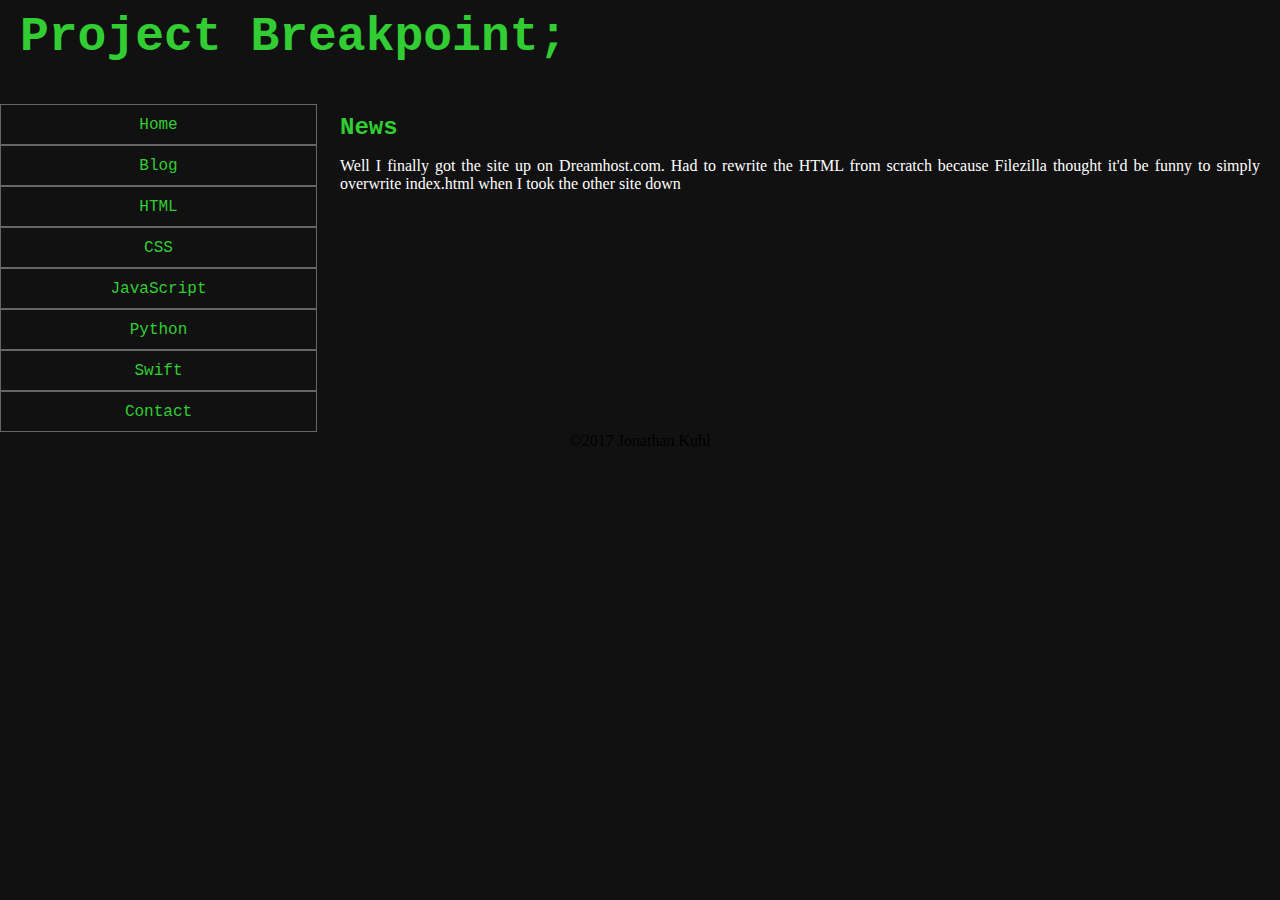
<file: index.html>
<!DOCTYPE html>
<html>
	<head>
		<meta name="viewport" content="width=device-width, initial-scale=1">
		<title>Project Breakpoint</title>
		<link rel="stylesheet" type="text/css" href="css/pbp.css">
	</head>

	<body>

	<header>
		<h1>Project Breakpoint;</h1>
	</header>
	<div class="container">
		<nav class="nav-left">
			<ul>
				<li><a href="#">Home</a></li>
				<li><a href="#">Blog</a></li>
				<li><a href="#">HTML</a></li>
				<li><a href="#">CSS</a></li>
				<li><a href="#">JavaScript</a></li>
				<li><a href="#">Python</a></li>
				<li><a href="#">Swift</a></li>
				<li><a href="#">Contact</a></li>
			</ul>
		</nav>

		<div class="primary-content">
			<h2>News</h2>

			<p>Well I finally got the site up on Dreamhost.com.  Had to rewrite the HTML from scratch because Filezilla thought it'd be funny to simply overwrite index.html when I took the other site down</p>


		</div>

	</div>

	<footer class="footer">&copy;2017 Jonathan Kuhl</footer>
	
	<script src="js/pbpscript.js"></script>
	</body>
</html>
</file>
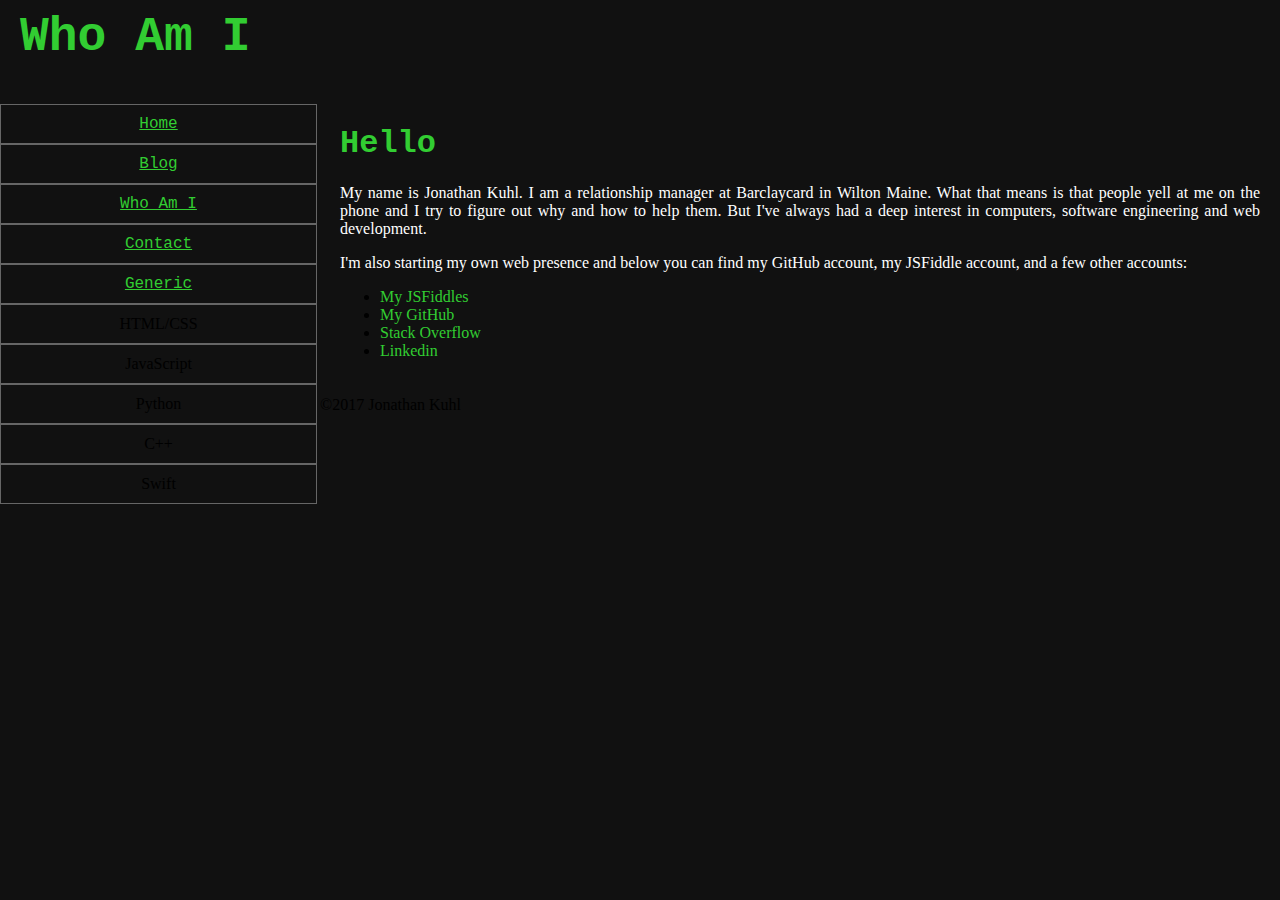
<file: about.html>
<!DOCTYPE html>
<html>
	<head>
		<meta name="viewport" content="width=device-width, initial-scale=1">
		<title>About</title>
		<link rel="stylesheet" type="text/css" href="css/pbp.css">
	</head>

	<body>

		<header>
			<h1>Who Am I</h1>
		</header>
		<div class="container">
			<nav class="nav-left">
				<ul>
					<a href="index.html"><li>Home</li></a>
					<a href="https://jonathan-kuhl.squarespace.com/"><li>Blog</li></a>
					<a href="about.html"><li>Who Am I</li></a>
					<a href="contact.html"><li>Contact</li></a>
					<a href="generic.html"><li>Generic</li></a>
					<li>HTML/CSS</li>
					<li>JavaScript</li>
					<li>Python</li>
					<li>C++</li>
					<li>Swift</li>
				</ul>
			</nav>

			<div class="primary-content">

				<h1>Hello</h1>

				<p>My name is Jonathan Kuhl.  I am a relationship manager at Barclaycard in Wilton Maine.  What that means is that people yell at me on the phone and I try to figure out why and how to help them.  But I've always had a deep interest in computers, software engineering and web development.</p>

				<p>I'm also starting my own web presence and below you can find my GitHub account, my JSFiddle account, and a few other accounts:

				<ul class="social">
					<li id="jsfiddle"><a href="https://jsfiddle.net/user/jkuhl/fiddles/" target="_blank">My JSFiddles</a></li>
					<li id="github"><a href="https://github.com/jckuhl" target="_blank">My GitHub</a></li>
					<li id="stackoverflow"><a href="https://stackoverflow.com/users/7966704/jonathan-kuhl" target="_blank">Stack Overflow</a></li>
					<li id="linkedin"><a href="https://www.linkedin.com/in/jonathan-kuhl-907b6713b/" target="_blank">Linkedin</a></li>
				</ul>
			</div>

		

			<footer>&copy;2017 Jonathan Kuhl</footer>

		</div>

		<script src="https://ajax.googleapis.com/ajax/libs/jquery/3.2.1/jquery.min.js"></script>
		<script src="js/pbpscript.js"></script>
	</body>
</html>
</file>
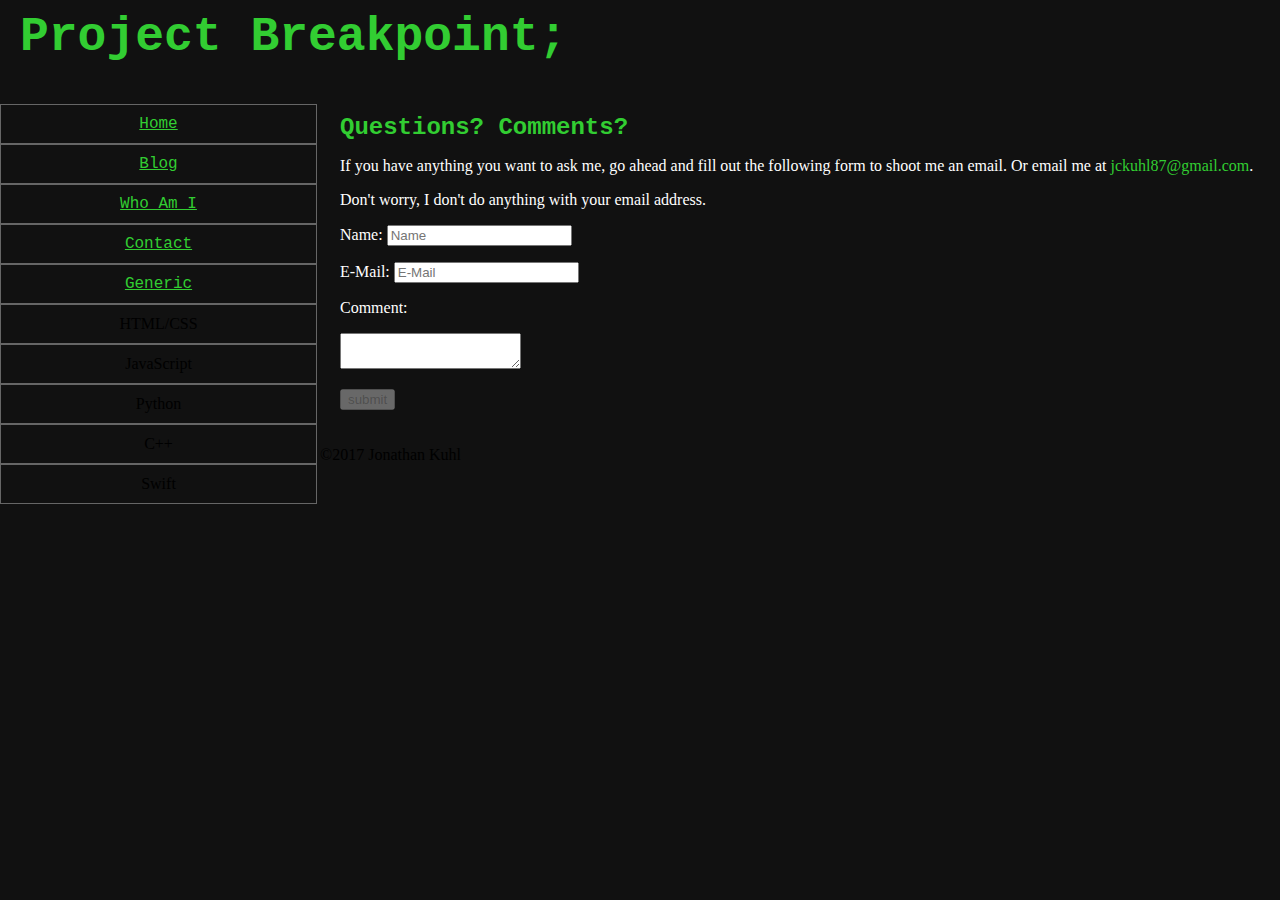
<file: contact.html>
<!DOCTYPE html>
<html>
	<head>
		<meta name="viewport" content="width=device-width, initial-scale=1">
		<title>Project Breakpoint</title>
		<link rel="stylesheet" type="text/css" href="css/pbp.css">
	</head>

	<body>

	<header>
		<h1>Project Breakpoint;</h1>
	</header>
	<div class="container">
		<nav class="nav-left">
			<ul>
				<a href="index.html"><li>Home</li></a>
				<a href="https://jonathan-kuhl.squarespace.com/"><li>Blog</li></a>
				<a href="about.html"><li>Who Am I</li></a>
				<a href="contact.html"><li>Contact</li></a>
					<a href="generic.html"><li>Generic</li></a>
				<li>HTML/CSS</li>
				<li>JavaScript</li>
				<li>Python</li>
				<li>C++</li>
				<li>Swift</li>
			</ul>
		</nav>

		<div class="primary-content">
			<h2>Questions?  Comments?</h2>

			<p>If you have anything you want to ask me, go ahead and fill out the following form to shoot me an email.  Or email me at <a href="mailto: jckuhl87@gmail.com">jckuhl87@gmail.com</a>.</p>

			<p>Don't worry, I don't do anything with your email address.</p>

			<form action="jckuhl87@gmail.com" method="POST" id="contact">

				<p><label for="name">Name: </label>
				<input type="text" placeholder="Name" id="name" required></p>

				<p><label for="email">E-Mail: </label>
				<input type="email" placeholder="E-Mail" id="email" required></p>

				<p><label for="comment">Comment: </label></p>
				<p><textarea id="comment"></textarea></p>

				<p><input type="submit" id="submit" value="submit" disabled></p>

			</form>

		</div>

	

		<footer>&copy;2017 Jonathan Kuhl</footer>

	</div>

	<script src="https://ajax.googleapis.com/ajax/libs/jquery/3.2.1/jquery.min.js"></script>
	<script src="js/pbpscript.js"></script>
	</body>
</html>
</file>
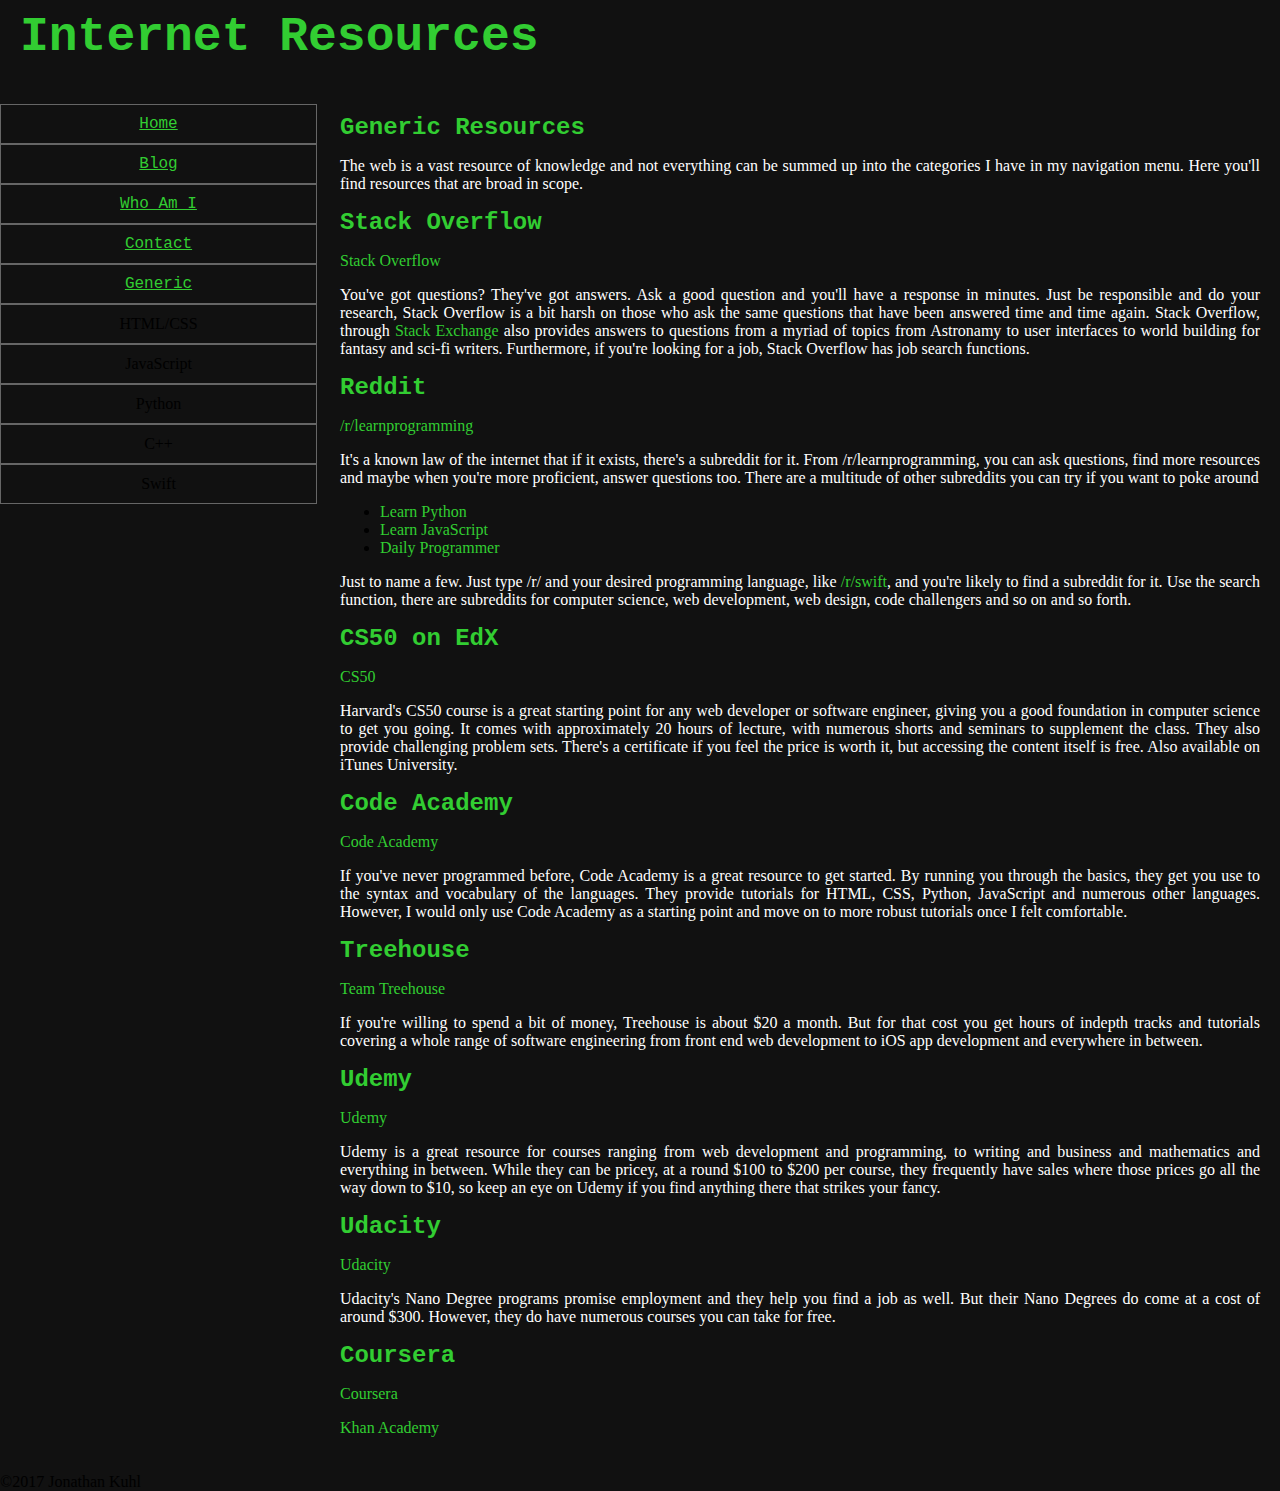
<file: generic.html>
<!DOCTYPE html>
<html>
	<head>
		<meta name="viewport" content="width=device-width, initial-scale=1">
		<title>Generic Resources</title>
		<link rel="stylesheet" type="text/css" href="css/pbp.css">
	</head>

	<body>

		<header>
			<h1>Internet Resources</h1>
		</header>
		<div class="container">
			<nav class="nav-left">
				<ul>
					<a href="index.html"><li>Home</li></a>
					<a href="https://jonathan-kuhl.squarespace.com/"><li>Blog</li></a>
					<a href="about.html"><li>Who Am I</li></a>
					<a href="contact.html"><li>Contact</li></a>
					<a href="generic.html"><li>Generic</li></a>
					<li>HTML/CSS</li>
					<li>JavaScript</li>
					<li>Python</li>
					<li>C++</li>
					<li>Swift</li>
				</ul>
			</nav>

			<div class="primary-content">
				<h2>Generic Resources</h2>

				<p>The web is a vast resource of knowledge and not everything can be summed up into the categories I have in my navigation menu.  Here you'll find resources that are broad in scope.</p>

				<h2>Stack Overflow</h2>

				<p><a href="https://www.stackoverflow.com" target="_blank">Stack Overflow</a><p>

				<p>You've got questions?  They've got answers.  Ask a good question and you'll have a response in minutes.  Just be responsible and do your research, Stack Overflow is a bit harsh on those who ask the same questions that have been answered time and time again.  Stack Overflow, through <a href="https://stackexchange.com/" target="_blank">Stack Exchange</a> also provides answers to questions from a myriad of topics from Astronamy to user interfaces to world building for fantasy and sci-fi writers.  Furthermore, if you're looking for a job, Stack Overflow has job search functions.</p>

				<h2>Reddit</h2>

				<p><a href="https://www.reddit.com/r/learnprogramming/" target="_blank">/r/learnprogramming</a></p>

				<p>It's a known law of the internet that if it exists, there's a subreddit for it.  From /r/learnprogramming, you can ask questions, find more resources and maybe when you're more proficient, answer questions too.  There are a multitude of other subreddits you can try if you want to poke around</p>

				<ul>
					<li><a href="https://www.reddit.com/r/learnpython/" target="_blank">Learn Python</a></li>
					<li><a href="https://www.reddit.com/r/learnjavascript/" target="_blank">Learn JavaScript</a></li>
					<li><a href="https://www.reddit.com/r/dailyprogrammer/" target="_blank">Daily Programmer</a></li>
				</ul>

				<p>Just to name a few.  Just type /r/ and your desired programming language, like <a href="https://www.reddit.com/r/swift/" target="_blank">/r/swift</a>, and you're likely to find a subreddit for it.  Use the search function, there are subreddits for computer science, web development, web design, code challengers and so on and so forth.</p>

				<h2>CS50 on EdX</h2>

				<p><a href="https://www.edx.org/course/introduction-computer-science-harvardx-cs50x" target="_blank">CS50</a></p>

				<p>Harvard's CS50 course is a great starting point for any web developer or software engineer, giving you a good foundation in computer science to get you going.  It comes with approximately 20 hours of lecture, with numerous shorts and seminars to supplement the class.  They also provide challenging problem sets.  There's a certificate if you feel the price is worth it, but accessing the content itself is free.  Also available on iTunes University.</p>

				<h2>Code Academy</h2>

				<p><a href="https://www.codecademy.com/learn/all" target="_blank">Code Academy</a>

				<p>If you've never programmed before, Code Academy is a great resource to get started.  By running you through the basics, they get you use to the syntax and vocabulary of the languages.  They provide tutorials for HTML, CSS, Python, JavaScript and numerous other languages.  However, I would only use Code Academy as a starting point and move on to more robust tutorials once I felt comfortable.</p>

				<h2>Treehouse</h2>

				<p><a href="https://teamtreehouse.com/home" target="_blank">Team Treehouse</a>

				<p>If you're willing to spend a bit of money, Treehouse is about $20 a month.  But for that cost you get hours of indepth tracks and tutorials covering a whole range of software engineering from front end web development to iOS app development and everywhere in between.</p>

				<h2>Udemy</h2>

				<p><a href="https://www.udemy.com" target="_blank">Udemy</a></p>

				<p>Udemy is a great resource for courses ranging from web development and programming, to writing and business and mathematics and everything in between.  While they can be pricey, at a round $100 to $200 per course, they frequently have sales where those prices go all the way down to $10, so keep an eye on Udemy if you find anything there that strikes your fancy.</p>

				<h2>Udacity</h2>

				<p><a href="https://www.udacity.com" target="_blank">Udacity</a></p>

				<p>Udacity's Nano Degree programs promise employment and they help you find a job as well.  But their Nano Degrees do come at a cost of around $300.  However, they do have numerous courses you can take for free.  </p>

				<h2>Coursera</h2>

				<p><a href="https://www.coursera.org/" target="_blank">Coursera</a></p>

				<p><a href="https://www.khanacademy.org/" target="_blank">Khan Academy</a></p>

			</div>

		

			<footer>&copy;2017 Jonathan Kuhl</footer>

		</div>

		<script src="https://ajax.googleapis.com/ajax/libs/jquery/3.2.1/jquery.min.js"></script>
		<script src="js/pbpscript.js"></script>
	</body>
</html>
</file>
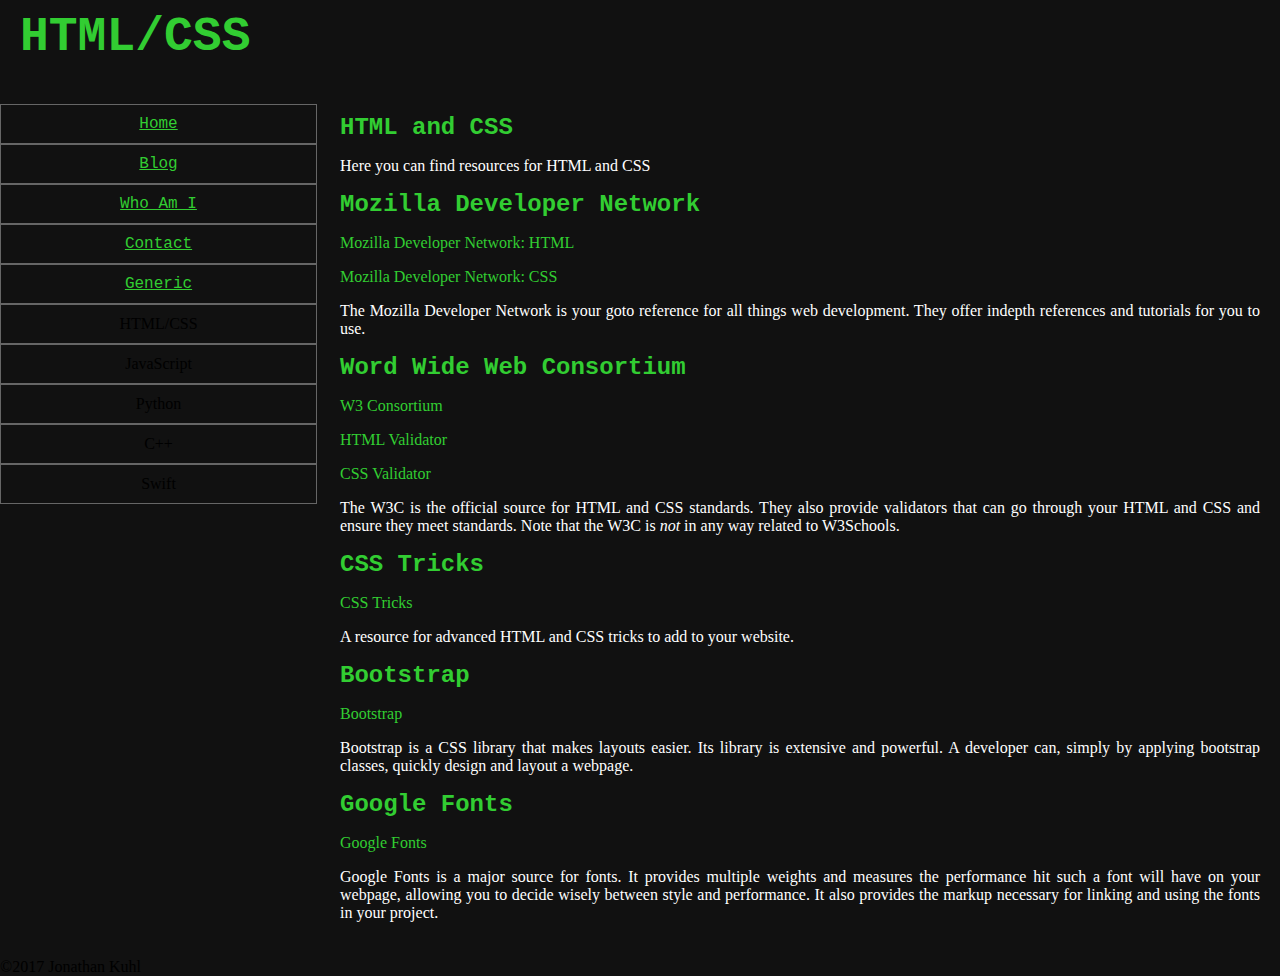
<file: pbhtmlrscs.html>
<!DOCTYPE html>
<html>
	<head>
		<meta name="viewport" content="width=device-width, initial-scale=1">
		<title>Project Breakpoint</title>
		<link rel="stylesheet" type="text/css" href="css/pbp.css">
	</head>

	<body>

		<header>
			<h1>HTML/CSS</h1>
		</header>
		<div class="container">
			<nav class="nav-left">
				<ul>
					<a href="index.html"><li>Home</li></a>
					<a href="https://jonathan-kuhl.squarespace.com/"><li>Blog</li></a>
					<a href="about.html"><li>Who Am I</li></a>
					<a href="contact.html"><li>Contact</li></a>
					<a href="generic.html"><li>Generic</li></a>
					<li>HTML/CSS</li>
					<li>JavaScript</li>
					<li>Python</li>
					<li>C++</li>
					<li>Swift</li>
				</ul>
			</nav>

			<div class="primary-content">
				<h2>HTML and CSS</h2>

				<p>Here you can find resources for HTML and CSS</p>

				<h2>Mozilla Developer Network</h2>
				
				<p><a href="https://developer.mozilla.org/en-US/docs/Web/HTML" target="_blank">Mozilla Developer Network: HTML</a></p>
				<p><a href="https://developer.mozilla.org/en-US/docs/Web/CSS" target="_blank">Mozilla Developer Network: CSS</a></p>

				<p>The Mozilla Developer Network is your goto reference for all things web development.  They offer indepth references and tutorials for you to use.</p>

				<h2>Word Wide Web Consortium</h2>

				<p><a href="https://www.w3.org/" target="_blank">W3 Consortium</a></p>
				<p><a href="https://validator.w3.org/" target="_blank">HTML Validator</a></p>
				<p><a href="http://jigsaw.w3.org/css-validator/" target="_blank">CSS Validator</a></p>

				<p>The W3C is the official source for HTML and CSS standards.  They also provide validators that can go through your HTML and CSS and ensure they meet standards.  Note that the W3C is <em>not</em> in any way related to W3Schools.</p>

				<h2>CSS Tricks</h2>

				<p><a href="https://css-tricks.com/" target="_blank">CSS Tricks</a></p>

				<p>A resource for advanced HTML and CSS tricks to add to your website.</p>

				<h2>Bootstrap</h2>

				<p><a href="http://getbootstrap.com/css/" target="_blank">Bootstrap</a></p>

				<p>Bootstrap is a CSS library that makes layouts easier.  Its library is extensive and powerful.  A developer can, simply by applying bootstrap classes, quickly design and layout a webpage.</p>

				<h2>Google Fonts</h2>

				<p><a href="https://fonts.google.com/" target="_blank">Google Fonts</a></p>

				<p>Google Fonts is a major source for fonts.  It provides multiple weights and measures the performance hit such a font will have on your webpage, allowing you to decide wisely between style and performance.  It also provides the markup necessary for linking and using the fonts in your project.</p>

			</div>

		

			<footer>&copy;2017 Jonathan Kuhl</footer>

		</div>

		<script src="https://ajax.googleapis.com/ajax/libs/jquery/3.2.1/jquery.min.js"></script>
		<script src="js/pbpscript.js"></script>
	</body>
</html>
</file>
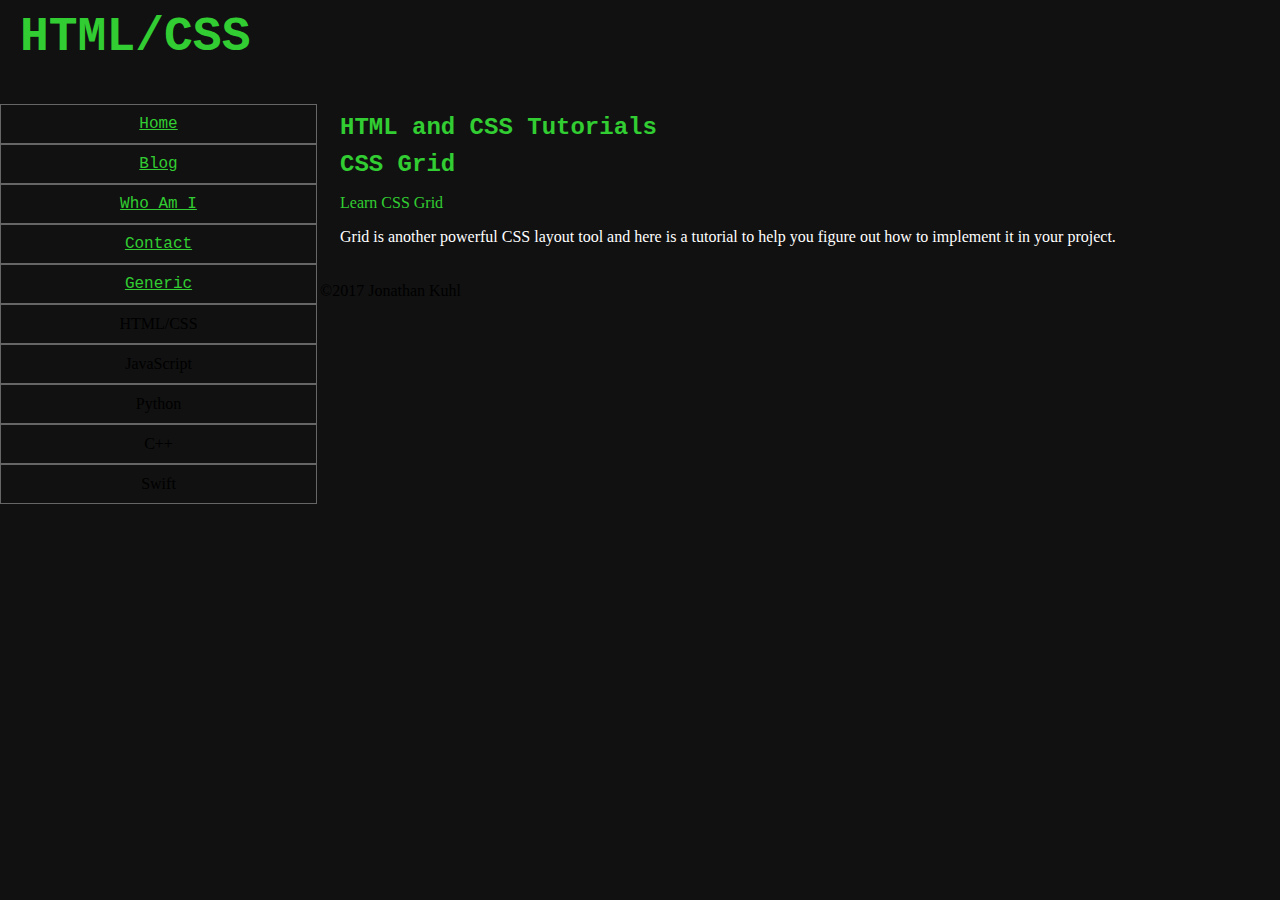
<file: pbhtmltut.html>
<!DOCTYPE html>
<html>
	<head>
		<meta name="viewport" content="width=device-width, initial-scale=1">
		<title>HTML and CSS</title>
		<link rel="stylesheet" type="text/css" href="css/pbp.css">
	</head>

	<body>

		<header>
			<h1>HTML/CSS</h1>
		</header>
		<div class="container">
			<nav class="nav-left">
				<ul>
					<a href="index.html"><li>Home</li></a>
					<a href="https://jonathan-kuhl.squarespace.com/"><li>Blog</li></a>
					<a href="about.html"><li>Who Am I</li></a>
					<a href="contact.html"><li>Contact</li></a>
					<a href="generic.html"><li>Generic</li></a>
					<li>HTML/CSS</li>
					<li>JavaScript</li>
					<li>Python</li>
					<li>C++</li>
					<li>Swift</li>
				</ul>
			</nav>

			<div class="primary-content">

				<h2>HTML and CSS Tutorials</h2>

				<h2>CSS Grid</h2>

				<p><a href="http://learncssgrid.com/" target="_blank">Learn CSS Grid</a></p>

				<p>Grid is another powerful CSS layout tool and here is a tutorial to help you figure out how to implement it in your project.</p>

			</div>

		

			<footer>&copy;2017 Jonathan Kuhl</footer>

		</div>

		<script src="https://ajax.googleapis.com/ajax/libs/jquery/3.2.1/jquery.min.js"></script>
		<script src="js/pbpscript.js"></script>
	</body>
</html>
</file>
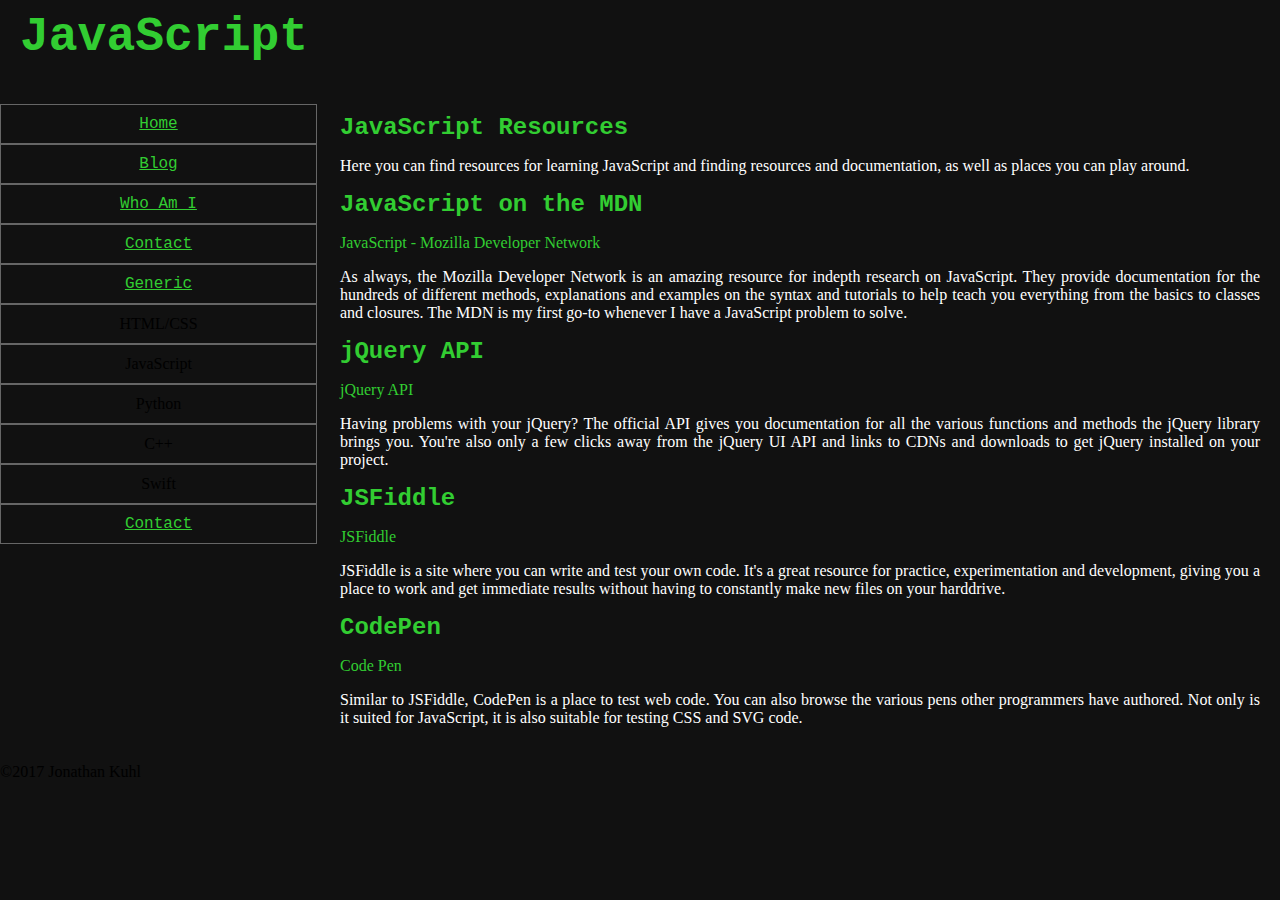
<file: pbjsrsrc.html>
<!DOCTYPE html>
<html>
	<head>
		<meta name="viewport" content="width=device-width, initial-scale=1">
		<title>Project Breakpoint</title>
		<link rel="stylesheet" type="text/css" href="css/pbp.css">
	</head>

	<body>

		<header>
			<h1>JavaScript</h1>
				
		</header>
		<div class="container">
			<nav class="nav-left">
				<ul>
					<a href="index.html"><li>Home</li></a>
					<a href="https://jonathan-kuhl.squarespace.com/"><li>Blog</li></a>
					<a href="about.html"><li>Who Am I</li></a>
					<a href="contact.html"><li>Contact</li></a>
					<a href="generic.html"><li>Generic</li></a>
					<li>HTML/CSS</li>
					<li>JavaScript</li>
					<li>Python</li>
					<li>C++</li>
					<li>Swift</li>
					<a href="contact.html"><li>Contact</li></a>
				</ul>
			</nav>

			<div class="primary-content">
				<h2>JavaScript Resources</h2>

				<p>Here you can find resources for learning JavaScript and finding resources and documentation, as well as places you can play around.</p>

				<h2>JavaScript on the MDN</h2>

				<p><a href="https://developer.mozilla.org/en-US/docs/Web/JavaScript" target="_blank">JavaScript - Mozilla Developer Network</a></p>

				<p>As always, the Mozilla Developer Network is an amazing resource for indepth research on JavaScript.  They provide documentation for the hundreds of different methods, explanations and examples on the syntax and tutorials to help teach you everything from the basics to classes and closures.  The MDN is my first go-to whenever I have a JavaScript problem to solve.</p>

				<h2>jQuery API</h2>

				<p><a href="https://api.jquery.com/">jQuery API</a></p>

				<p>Having problems with your jQuery?  The official API gives you documentation for all the various functions and methods the jQuery library brings you.  You're also only a few clicks away from the jQuery UI API and links to CDNs and downloads to get jQuery installed on your project.

				<h2>JSFiddle</h2>

				<p><a href="http://www.jsfiddle.net" target="_blank">JSFiddle</a></p>

				<p>JSFiddle is a site where you can write and test your own code.  It's a great resource for practice, experimentation and development, giving you a place to work and get immediate results without having to constantly make new files on your harddrive.</p>

				<h2>CodePen</h2>

				<p><a href="https://codepen.io/">Code Pen</a>

				<p>Similar to JSFiddle, CodePen is a place to test web code.  You can also browse the various pens other programmers have authored.  Not only is it suited for JavaScript, it is also suitable for testing CSS and SVG code.</p>

			</div>

		

			<footer>&copy;2017 Jonathan Kuhl</footer>

		</div>

		<script src="https://ajax.googleapis.com/ajax/libs/jquery/3.2.1/jquery.min.js"></script>
		<script src="js/pbpscript.js"></script>
	</body>
</html>
</file>
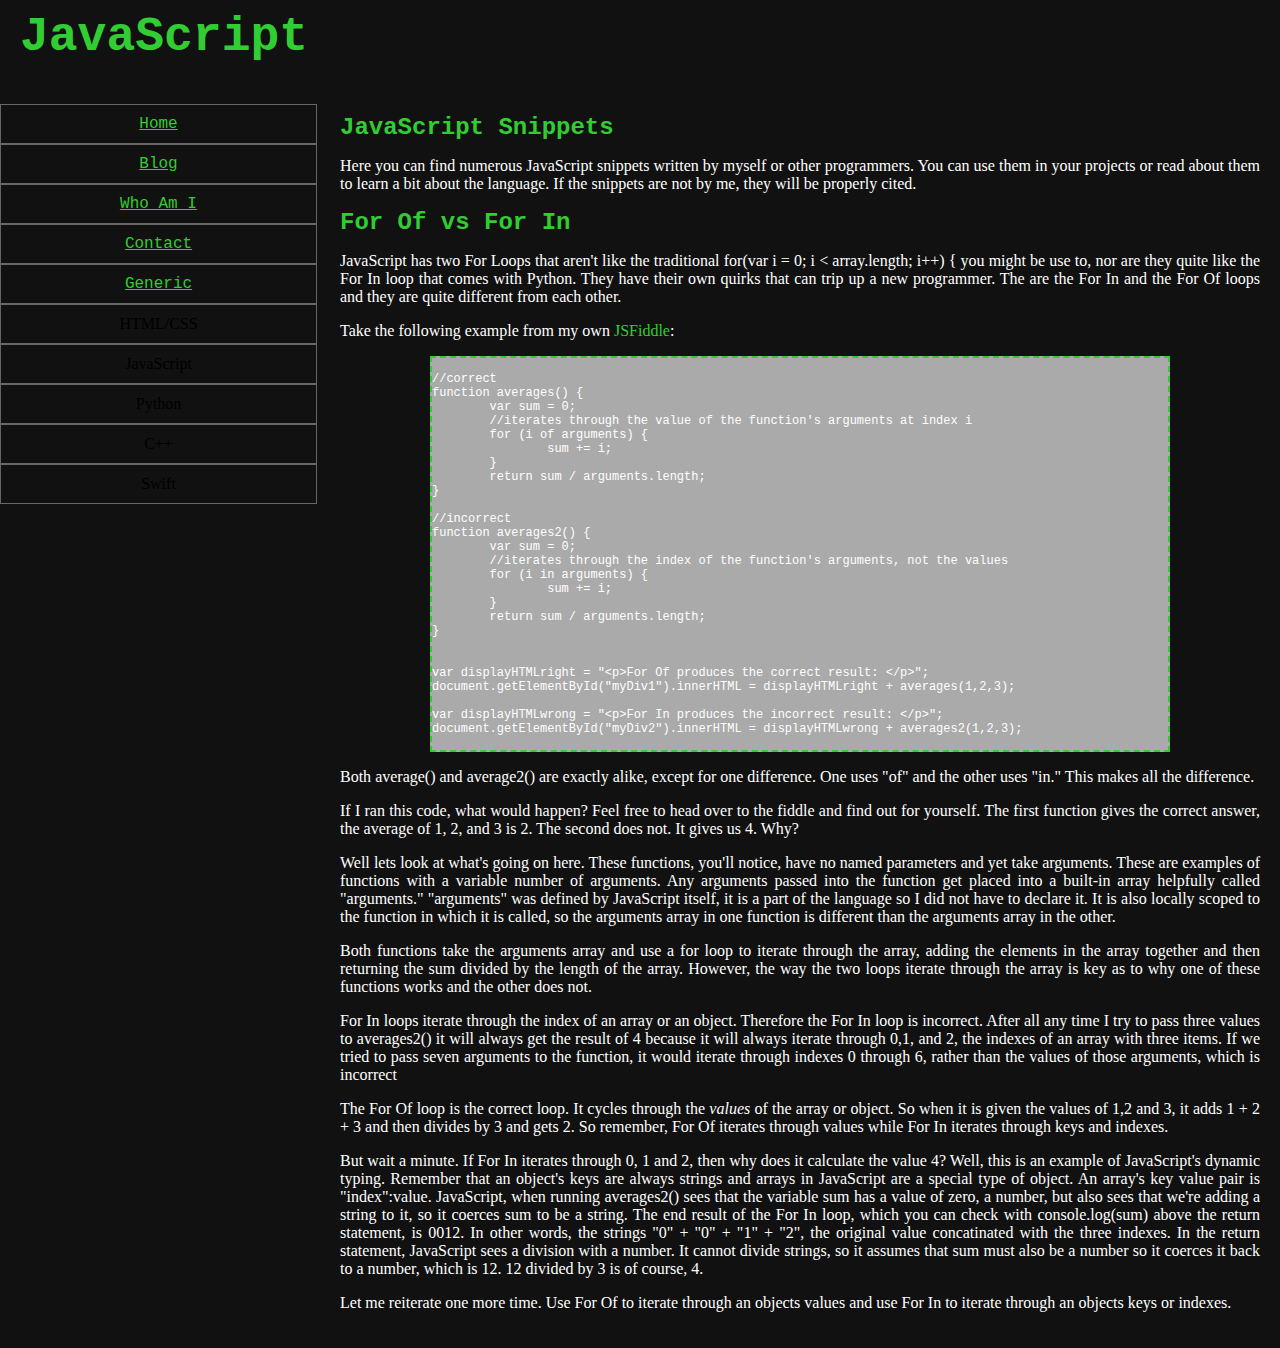
<file: pbjssnip.html>
<!DOCTYPE html>
<html>
	<head>
		<meta name="viewport" content="width=device-width, initial-scale=1">
		<title>JavaScript</title>
		<link rel="stylesheet" type="text/css" href="css/pbp.css">
	</head>

	<body>

	<header>
		<h1>JavaScript</h1>
	</header>
	<body>
		<div class="container">
			<nav class="nav-left">
				<ul>
					<a href="index.html"><li>Home</li></a>
					<a href="https://jonathan-kuhl.squarespace.com/"><li>Blog</li></a>
					<a href="about.html"><li>Who Am I</li></a>
					<a href="contact.html"><li>Contact</li></a>
					<a href="generic.html"><li>Generic</li></a>
					<li>HTML/CSS</li>
					<li>JavaScript</li>
					<li>Python</li>
					<li>C++</li>
					<li>Swift</li>
				</ul>
			</nav>

			<div class="primary-content">
				<h2>JavaScript Snippets</h2>

				<p>Here you can find numerous JavaScript snippets written by myself or other programmers.  You can use them in your projects or read about them to learn a bit about the language.  If the snippets are not by me, they will be properly cited.</p>

				<h2>For Of vs For In</h2>

				<p>JavaScript has two For Loops that aren't like the traditional <span class="inline-code">for(var i = 0; i &lt; array.length; i++) {</span> you might be use to, nor are they quite like the For In loop that comes with Python.  They have their own quirks that can trip up a new programmer.  The are the For In and the For Of loops and they are quite different from each other.</p>

				<p>Take the following example from my own <a href="https://jsfiddle.net/jkuhl/z46vmrLe/" target="_blank">JSFiddle</a>: </p>

				<p class="code">
//correct
function averages() {
	var sum = 0;
	//iterates through the value of the function's arguments at index i
	for (i of arguments) {
		sum += i;
	}
	return sum / arguments.length;
}

//incorrect
function averages2() {
	var sum = 0;
	//iterates through the index of the function's arguments, not the values
	for (i in arguments) {
		sum += i;
	}
	return sum / arguments.length;
}


var displayHTMLright = "&#60;p&#62;For Of produces the correct result: &#60;/p&#62;";
document.getElementById("myDiv1").innerHTML = displayHTMLright + averages(1,2,3);

var displayHTMLwrong = "&#60;p&#62;For In produces the incorrect result: &#60;/p&#62;";
document.getElementById("myDiv2").innerHTML = displayHTMLwrong + averages2(1,2,3);
				</p>

				<p>Both <span class="inline-code">average()</span> and <span class="inline-code">average2()</span> are exactly alike, except for one difference.  One uses "of" and the other uses "in."  This makes all the difference.</p>

				<p>If I ran this code, what would happen?  Feel free to head over to the fiddle and find out for yourself.  The first function gives the correct answer, the average of 1, 2, and 3 is 2.  The second does not.  It gives us 4.  Why?</p>

				<p>Well lets look at what's going on here.  These functions, you'll notice, have no named parameters and yet take arguments.  These are  examples of functions with a variable number of arguments.  Any arguments passed into the function get placed into a built-in array helpfully called "arguments."  "arguments" was defined by JavaScript itself, it is a part of the language so I did not have to declare it.  It is also locally scoped to the function in which it is called, so the arguments array in one function is different than the arguments array in the other.<p>

				<p>Both functions take the arguments array and use a for loop to iterate through the array, adding the elements in the array together and then returning the sum divided by the length of the array.  However, the way the two loops iterate through the array is key as to why one of these functions works and the other does not.</p>

				<p>For In loops iterate through the index of an array or an object.  Therefore the For In loop is incorrect.  After all any time I try to pass three values to <span class="inline-code">averages2()</span> it will always get the result of 4 because it will always iterate through 0,1, and 2, the indexes of an array with three items.  If we tried to pass seven arguments to the function, it would iterate through indexes 0 through 6, rather than the values of those arguments, which is incorrect</p>

				<p>The For Of loop is the correct loop.  It cycles through the <em>values</em> of the array or object.  So when it is given the values of 1,2 and 3, it adds 1 + 2 + 3 and then divides by 3 and gets 2.  So remember, For Of iterates through values while For In iterates through keys and indexes.</p>

				<p>But wait a minute.  If For In iterates through 0, 1 and 2, then why does it calculate the value 4?  Well, this is an example of JavaScript's dynamic typing.  Remember that an object's keys are always strings and arrays in JavaScript are a special type of object.  An array's key value pair is <span class="inline-code">"index":value</span>.  JavaScript, when running <span class="inline-code">averages2()</span> sees that the variable sum has a value of zero, a number, but also sees that we're adding a string to it, so it coerces sum to be a string.  The end result of the For In loop, which you can check with <span class="inline-code">console.log(sum)</span> above the return statement, is 0012.  In other words, the strings "0" + "0" + "1" + "2", the original value concatinated with the three indexes.  In the return statement, JavaScript sees a division with a number.  It cannot divide strings, so it assumes that sum must also be a number so it coerces it back to a number, which is 12.  12 divided by 3 is of course, 4. </p>

				<p>Let me reiterate one more time.  Use For Of to iterate through an objects values and use For In to iterate through an objects keys or indexes.</p>
			</div>
		</div>
		<script src="https://ajax.googleapis.com/ajax/libs/jquery/3.2.1/jquery.min.js"></script>
	<script src="js/pbpscript.js"></script>
	</body>
</html>
</file>
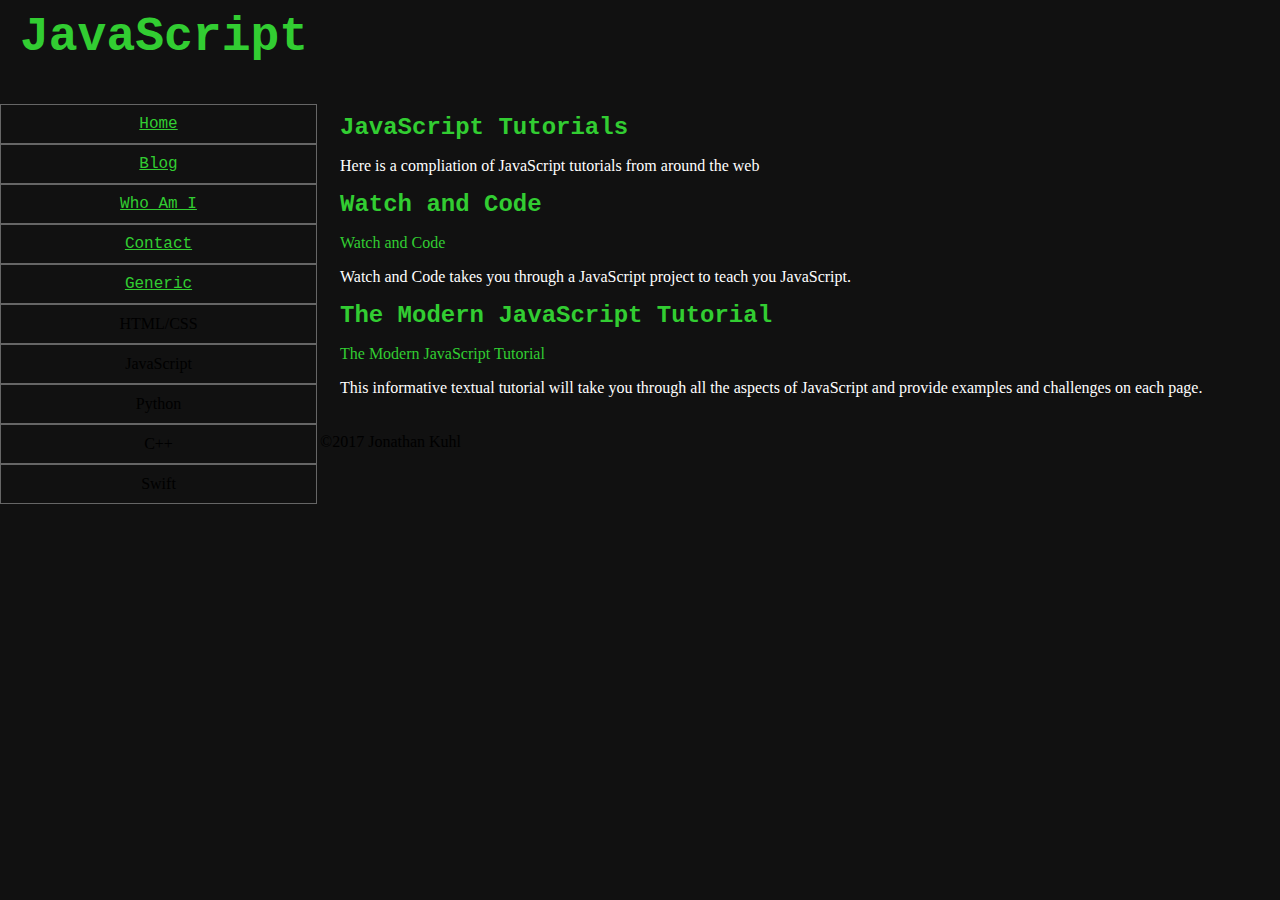
<file: pbjstut.html>
<!DOCTYPE html>
<html>
	<head>
		<meta name="viewport" content="width=device-width, initial-scale=1">
		<title>Project Breakpoint</title>
		<link rel="stylesheet" type="text/css" href="css/pbp.css">
	</head>

	<body>

		<header>
			<h1>JavaScript</h1>
		</header>
		<div class="container">
			<nav class="nav-left">
				<ul>
					<a href="index.html"><li>Home</li></a>
					<a href="https://jonathan-kuhl.squarespace.com/"><li>Blog</li></a>
					<a href="about.html"><li>Who Am I</li></a>
					<a href="contact.html"><li>Contact</li></a>
					<a href="generic.html"><li>Generic</li></a>
					<li>HTML/CSS</li>
					<li>JavaScript</li>
					<li>Python</li>
					<li>C++</li>
					<li>Swift</li>
				</ul>
			</nav>

			<div class="primary-content">
				<h2>JavaScript Tutorials</h2>

				<p>Here is a compliation of JavaScript tutorials from around the web</p>

				<h2>Watch and Code</h2>

				<p><a href="https://watchandcode.com/courses/" target="_blank">Watch and Code</a></p>

				<p>Watch and Code takes you through a JavaScript project to teach you JavaScript.</p>

				<h2>The Modern JavaScript Tutorial</h2>

				<p><a href="https://javascript.info/" target="_blank">The Modern JavaScript Tutorial</a></p>

				<p>This informative textual tutorial will take you through all the aspects of JavaScript and provide examples and challenges on each page.</p>

			</div>

		

			<footer>&copy;2017 Jonathan Kuhl</footer>

		</div>

		<script src="https://ajax.googleapis.com/ajax/libs/jquery/3.2.1/jquery.min.js"></script>
		<script src="js/pbpscript.js"></script>
	</body>
</html>
</file>
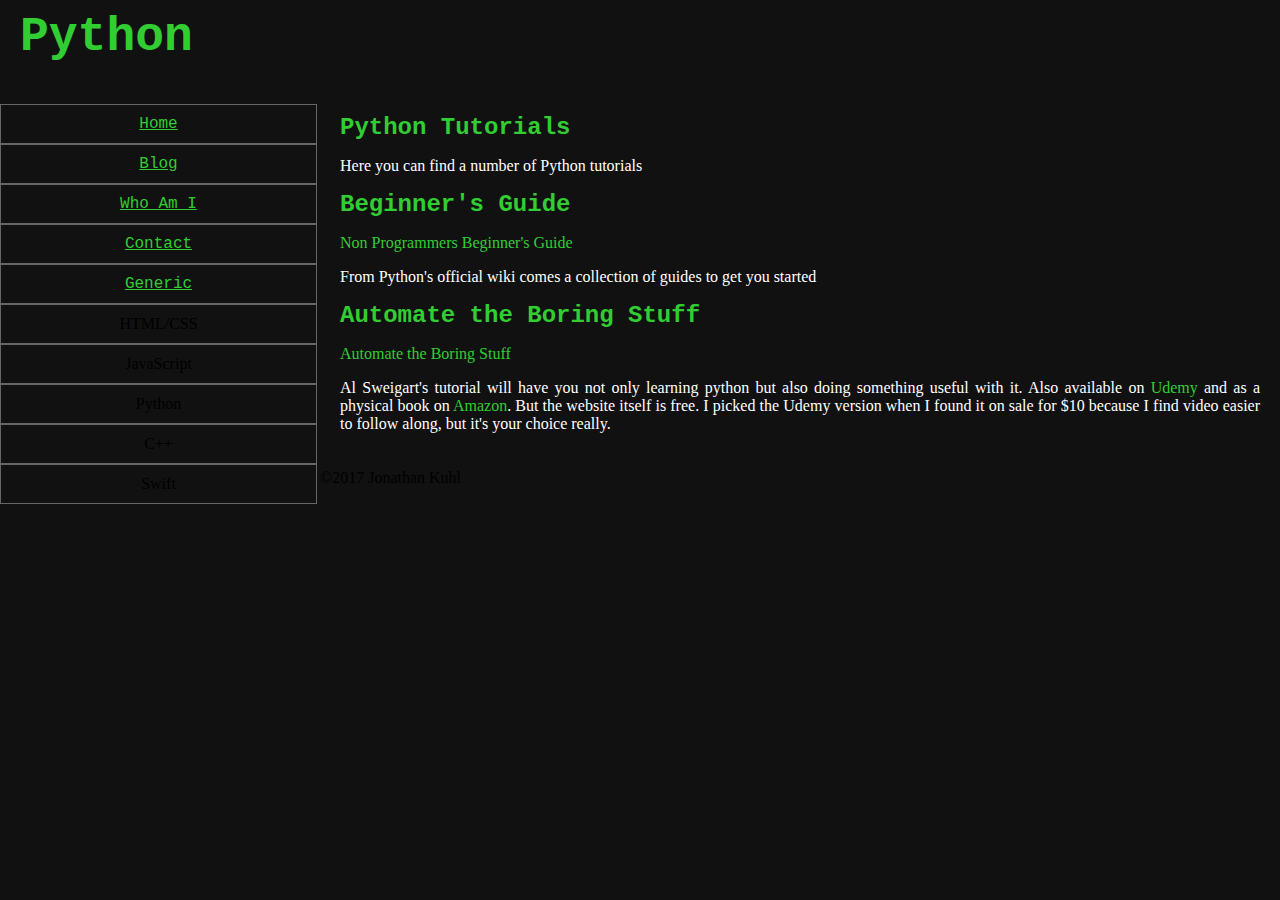
<file: pbpytut.html>
<!DOCTYPE html>
<html>
	<head>
		<meta name="viewport" content="width=device-width, initial-scale=1">
		<title>HTML and CSS</title>
		<link rel="stylesheet" type="text/css" href="css/pbp.css">
	</head>

	<body>

		<header>
			<h1>Python</h1>
		</header>
		<div class="container">
			<nav class="nav-left">
				<ul>
					<a href="index.html"><li>Home</li></a>
					<a href="https://jonathan-kuhl.squarespace.com/"><li>Blog</li></a>
					<a href="about.html"><li>Who Am I</li></a>
					<a href="contact.html"><li>Contact</li></a>
					<a href="generic.html"><li>Generic</li></a>
					<li>HTML/CSS</li>
					<li>JavaScript</li>
					<li>Python</li>
					<li>C++</li>
					<li>Swift</li>
				</ul>
			</nav>

			<div class="primary-content">

				<h2>Python Tutorials</h2>

				<p>Here you can find a number of Python tutorials</p>

				<h2>Beginner's Guide</h2>

				<p><a href="https://wiki.python.org/moin/BeginnersGuide/NonProgrammers" target="_blank">Non Programmers Beginner's Guide</a></p>

				<p>From Python's official wiki comes a collection of guides to get you started</p>

				<h2>Automate the Boring Stuff</h2>

				<p><a href="https://automatetheboringstuff.com/" target="_blank">Automate the Boring Stuff</a></p>

				<p>Al Sweigart's tutorial will have you not only learning python but also doing something useful with it.  Also available on <a href="https://www.amazon.com/gp/product/1593275994/ref=as_li_tl" target="_blank">Udemy</a> and as a physical book on <a href="https://www.udemy.com/courses/search/?q=Automate%20the%20Boring%20Stuff%20with%20Python%20Programming&src=sac&kw=automate%20the" target="_blank">Amazon</a>.  But the website itself is free.  I picked the Udemy version when I found it on sale for $10 because I find video easier to follow along, but it's your choice really.</p>




			</div>

		

			<footer>&copy;2017 Jonathan Kuhl</footer>

		</div>

		<script src="https://ajax.googleapis.com/ajax/libs/jquery/3.2.1/jquery.min.js"></script>
		<script src="js/pbpscript.js"></script>
	</body>
</html>
</file>
<file: css/pbp.css>
header h1 {
	margin: 0;
	font-size: 3em;
}

h1, h2, nav a {
	color: limegreen;
	font-family: "Courier New";
}

h2 {
	margin: 10px 0;
}

header {
	margin: 0;
	padding: 10px 0 20px 20px;
	width: 100%;
}

body {
	margin: 0;
	background: #111;
}

p {
	color: white;
	font-family: ;
}

/*hardcode a height value when I know how many LI's I want
to stop .nav-left from changing shape*/
.container {
	margin: 0;
	padding: 0;
	width: 100%;
}

.nav-left {
	margin: 0;
	margin-top: 20px;
	width: 25%;
	min-width: 25%;
	float: left;
	box-sizing: border-box;
}

.nav-left ul {
	list-style: none;
	margin: 0;
	padding: 0 25px 0 0;
}

.nav-left li {
	text-align: center;
	margin: 0;
	padding: 10px 10px;
	width: 100%;
	border: 1px solid #666;
}

.nav-left li:hover {
	border: 3px outset #aaa;
	background-color: black;
}

.nav-left li a {
	text-decoration: none;
}

.primary-content {
	margin: 0;
	width: 75%;
	max-width: 75%;
	padding: 20px 20px;
	float: left;
	box-sizing: border-box;
	text-align: justify;
	display: block;
}

.primary-content a {
	color: limegreen;
	text-decoration: none;
}

.primary-content a:hover {
	color: green;
	text-decoration: underline;
}

.primary-content .code{
	text-align: left;
	width: 80%;
	margin: auto;
	background: #aaa;
	white-space: pre;
	font-family: Courier;
	font-size: 0.75em;
	overflow: auto;
	border: 2px dashed limegreen;
}

/*.spacer {
	height: 100%;
	float: left;
	margin: 0;
	width: 10%;
	background-color: tomato;
}*/

.footer {
	width: 100%;
	text-align: center;
	clear: both;
}

/*  MEDIA QUERIES */
@media (max-width: 480px) {
	.nav-left {
		float: none;
		margin: auto;
		clear: both;
		width: 90%;
	}

	.primary-content {
		float: none;
		clear: both;
		text-align: justify;
		width: 90%;
	}
}
</file>
